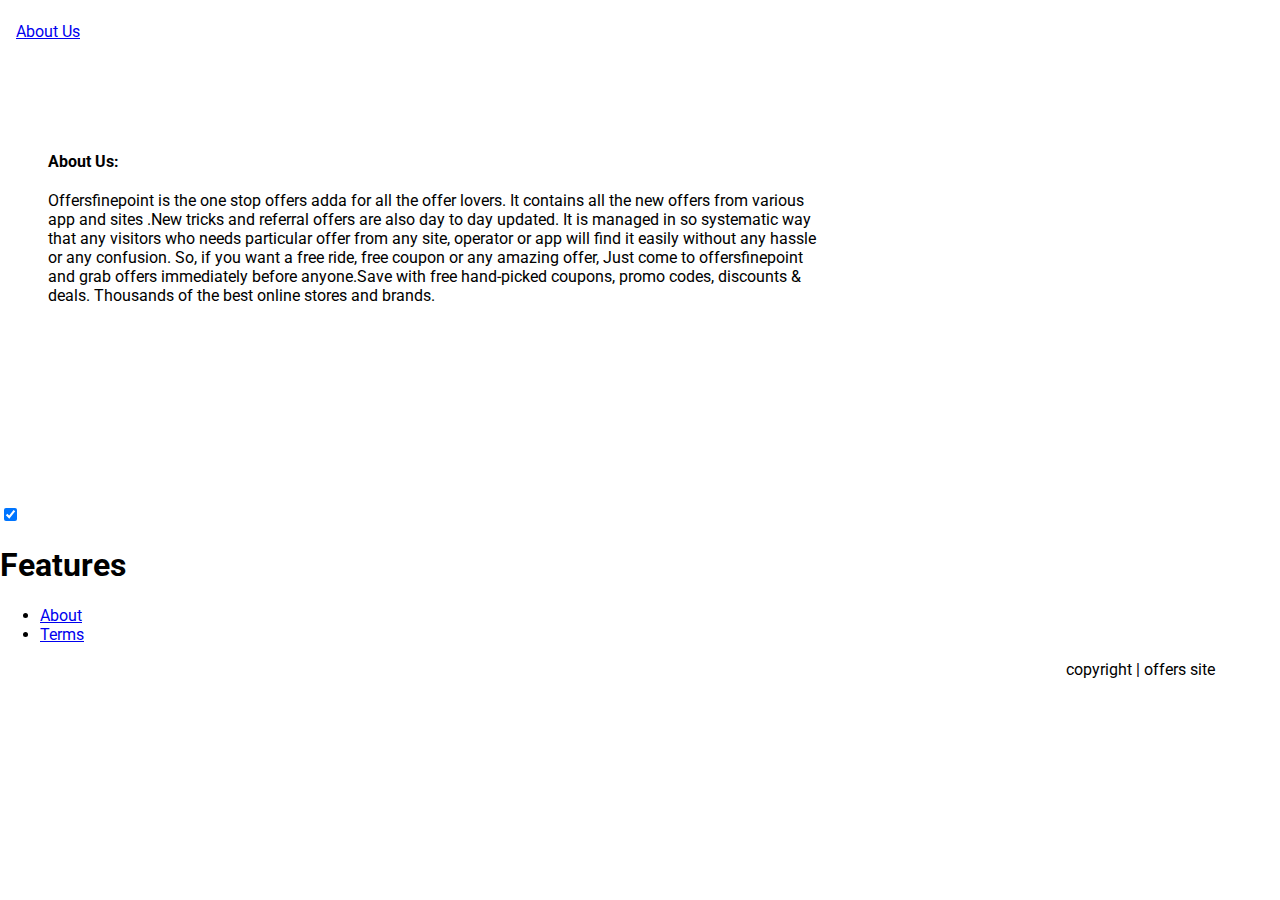
<file: about.html>
<!doctype html>

<html lang="en">
  <head>
    <meta charset="utf-8">
    <meta http-equiv="X-UA-Compatible" content="IE=edge">
    <meta name="description" content="A front-end template that helps you build fast, modern mobile web apps.">
    <meta name="viewport" content="width=device-width, initial-scale=1.0, minimum-scale=1.0">
    <title>about us</title>

    <!-- Add to homescreen for Chrome on Android -->
    <meta name="mobile-web-app-capable" content="yes">
    <link rel="icon" sizes="192x192" href="images/android-desktop.png">

    <!-- Add to homescreen for Safari on iOS -->
    <meta name="apple-mobile-web-app-capable" content="yes">
    <meta name="apple-mobile-web-app-status-bar-style" content="black">
    <meta name="apple-mobile-web-app-title" content="Material Design Lite">
    <link rel="apple-touch-icon-precomposed" href="images/ios-desktop.png">

    <!-- Tile icon for Win8 (144x144 + tile color) -->
    <meta name="msapplication-TileImage" content="images/touch/ms-touch-icon-144x144-precomposed.png">
    <meta name="msapplication-TileColor" content="#3372DF">

    <link rel="shortcut icon" href="images/favicon.png">
    <link rel="stylesheet" href="https://fonts.googleapis.com/css?family=Roboto:regular,bold,italic,thin,light,bolditalic,black,medium&amp;lang=en">
    <link rel="stylesheet" href="https://fonts.googleapis.com/icon?family=Material+Icons">
    <link rel="stylesheet" href="https://code.getmdl.io/1.3.0/material.deep_purple-pink.min.css">
    <link rel="stylesheet" href="styles.css">
    <style>
    #view-source {
      position: fixed;
      display: block;
      right: 0;
      bottom: 0;
      margin-right: 40px;
      margin-bottom: 40px;
      z-index: 900;
    }
    </style>
  </head>
  <body class="mdl-demo mdl-color--grey-100 mdl-color-text--grey-700 mdl-base">
    <div class="mdl-layout mdl-js-layout mdl-layout--fixed-header">
      <header class="mdl-layout__header mdl-layout__header--scroll mdl-color--primary">
                <div class="mdl-layout__tab-bar mdl-js-ripple-effect mdl-color--primary-dark">
          <a href="#overview" class="mdl-layout__tab is-active">About Us</a>
        </div>
      </header>
      <main class="mdl-layout__content">
        <div class="mdl-layout__tab-panel is-active" id="overview">
         
          <section class="section--center mdl-grid mdl-grid--no-spacing mdl-shadow--2dp">
            <div class="mdl-card mdl-cell mdl-cell--12-col">
              <div class="mdl-card__supporting-text">
                <h4>About Us:</h4>
                Offersfinepoint is the one stop offers adda for all the offer lovers. It contains all the new offers from various app and sites .New tricks and referral offers are also day to day updated. It is managed in so systematic way that any visitors who needs particular offer from any site, operator or app will find it easily without any hassle or any confusion. So, if you want a free ride, free coupon or any amazing offer, Just come to offersfinepoint and grab offers immediately before anyone.Save with free hand-picked coupons, promo codes, discounts &amp; deals. Thousands of the best online stores and brands.
              </div>
            </section>
          </div>
        <br/> <br/> <br/> <br/> <br/> <br/> <br/> <br/>
        <footer class="mdl-mega-footer">
          <div class="mdl-mega-footer--middle-section">
            <div class="mdl-mega-footer--drop-down-section">
              <input class="mdl-mega-footer--heading-checkbox" type="checkbox" checked>
              <h1 class="mdl-mega-footer--heading">Features</h1>
              <ul class="mdl-mega-footer--link-list">
                <li><a href="#">About</a></li>
                <li><a href="terms.html">Terms</a></li>
              
              </ul>
            </div>
           </div></footer>
               <footer class="mdl-mega-footer">
            <div class="mdl-mega-footer--bottom-section">
                <div class="mdl-logo">
                    <div class="copy">
                  <center>copyright | offers site</center>
              </div>
                </div>
            </div>
        </footer>
      </main>
    </div>
   
  </body>
</html>
</file>
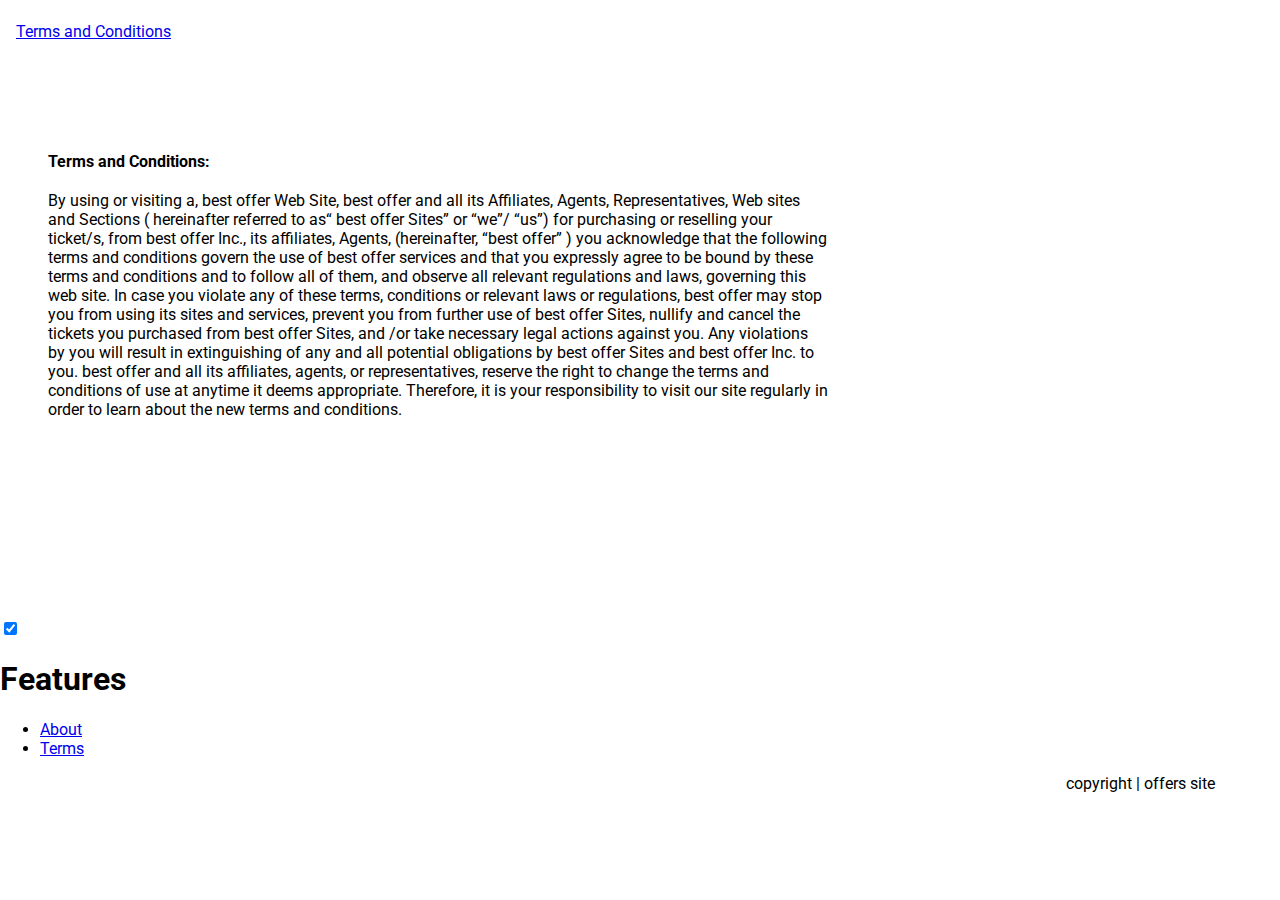
<file: terms.html>
<!doctype html>

<html lang="en">
  <head>
    <meta charset="utf-8">
    <meta http-equiv="X-UA-Compatible" content="IE=edge">
    <meta name="description" content="A front-end template that helps you build fast, modern mobile web apps.">
    <meta name="viewport" content="width=device-width, initial-scale=1.0, minimum-scale=1.0">
    <title>about us</title>

    <!-- Add to homescreen for Chrome on Android -->
    <meta name="mobile-web-app-capable" content="yes">
    <link rel="icon" sizes="192x192" href="images/android-desktop.png">

    <!-- Add to homescreen for Safari on iOS -->
    <meta name="apple-mobile-web-app-capable" content="yes">
    <meta name="apple-mobile-web-app-status-bar-style" content="black">
    <meta name="apple-mobile-web-app-title" content="Material Design Lite">
    <link rel="apple-touch-icon-precomposed" href="images/ios-desktop.png">

    <!-- Tile icon for Win8 (144x144 + tile color) -->
    <meta name="msapplication-TileImage" content="images/touch/ms-touch-icon-144x144-precomposed.png">
    <meta name="msapplication-TileColor" content="#3372DF">

    <link rel="shortcut icon" href="images/favicon.png">
    <link rel="stylesheet" href="https://fonts.googleapis.com/css?family=Roboto:regular,bold,italic,thin,light,bolditalic,black,medium&amp;lang=en">
    <link rel="stylesheet" href="https://fonts.googleapis.com/icon?family=Material+Icons">
    <link rel="stylesheet" href="https://code.getmdl.io/1.3.0/material.deep_purple-pink.min.css">
    <link rel="stylesheet" href="styles.css">
    <style>
    #view-source {
      position: fixed;
      display: block;
      right: 0;
      bottom: 0;
      margin-right: 40px;
      margin-bottom: 40px;
      z-index: 900;
    }
    </style>
  </head>
  <body class="mdl-demo mdl-color--grey-100 mdl-color-text--grey-700 mdl-base">
    <div class="mdl-layout mdl-js-layout mdl-layout--fixed-header">
      <header class="mdl-layout__header mdl-layout__header--scroll mdl-color--primary">
                <div class="mdl-layout__tab-bar mdl-js-ripple-effect mdl-color--primary-dark">
          <a href="#overview" class="mdl-layout__tab is-active">Terms and Conditions</a>
        </div>
      </header>
      <main class="mdl-layout__content">
        <div class="mdl-layout__tab-panel is-active" id="overview">
         
          <section class="section--center mdl-grid mdl-grid--no-spacing mdl-shadow--2dp">
            <div class="mdl-card mdl-cell mdl-cell--12-col">
              <div class="mdl-card__supporting-text">
                <h4>Terms and Conditions:</h4>
                By using or visiting a, best offer Web Site, best offer and all its Affiliates, Agents, Representatives, Web sites and Sections ( hereinafter referred to as“ best offer Sites” or “we”/ “us”) for purchasing or reselling your ticket/s, from best offer Inc., its affiliates, Agents, (hereinafter, “best offer” ) you acknowledge that the following terms and conditions govern the use of best offer services and that you expressly agree to be bound by these terms and conditions and to follow all of them, and observe all relevant regulations and laws, governing this web site.  In case you violate any of these terms, conditions or relevant laws or regulations, best offer may stop you from using its sites and services, prevent you from further use of best offer Sites, nullify and cancel the tickets you purchased from best offer Sites, and /or take necessary legal actions against you.  Any violations by you will result in extinguishing of any and all potential obligations by best offer Sites and best offer Inc. to you.  best offer and all its affiliates, agents, or representatives, reserve the right to change the terms and conditions of use at anytime it deems appropriate.  Therefore, it is your responsibility to visit our site regularly in order to learn about the new terms and conditions.
              </div>
            </section>
          </div>
        <br/> <br/> <br/> <br/> <br/> <br/> <br/> <br/>
        <footer class="mdl-mega-footer">
          <div class="mdl-mega-footer--middle-section">
            <div class="mdl-mega-footer--drop-down-section">
              <input class="mdl-mega-footer--heading-checkbox" type="checkbox" checked>
              <h1 class="mdl-mega-footer--heading">Features</h1>
              <ul class="mdl-mega-footer--link-list">
                <li><a href="about.html">About</a></li>
                <li><a href="#">Terms</a></li>
              
              </ul>
            </div>
           </div>
        </footer>
            <footer class="mdl-mega-footer">
            <div class="mdl-mega-footer--bottom-section">
                <div class="mdl-logo">
                    <div class="copy">
                  <center>copyright | offers site</center>
              </div>
                </div>
            </div>
        </footer>
      </main>
    </div>
   
  </body>
</html>
</file>
<file: styles.css>
/**
 * Copyright 2015 Google Inc. All Rights Reserved.
 *
 * Licensed under the Apache License, Version 2.0 (the "License");
 * you may not use this file except in compliance with the License.
 * You may obtain a copy of the License at
 *
 *      http://www.apache.org/licenses/LICENSE-2.0
 *
 * Unless required by applicable law or agreed to in writing, software
 * distributed under the License is distributed on an "AS IS" BASIS,
 * WITHOUT WARRANTIES OR CONDITIONS OF ANY KIND, either express or implied.
 * See the License for the specific language governing permissions and
 * limitations under the License.
 */

html, body {
  font-family: 'Roboto', 'Helvetica', sans-serif;
  margin: 0;
  padding: 0;
}
.mdl-demo .mdl-layout__header-row {
  padding-left: 40px;
}
.mdl-demo .mdl-layout.is-small-screen .mdl-layout__header-row h3 {
  font-size: inherit;
}
.mdl-demo .mdl-layout__tab-bar-button {
  display: none;
}
.mdl-demo .mdl-layout.is-small-screen .mdl-layout__tab-bar .mdl-button {
  display: none;
}
.mdl-demo .mdl-layout:not(.is-small-screen) .mdl-layout__tab-bar,
.mdl-demo .mdl-layout:not(.is-small-screen) .mdl-layout__tab-bar-container {
  overflow: visible;
}
.mdl-demo .mdl-layout__tab-bar-container {
  height: 64px;
}
.mdl-demo .mdl-layout__tab-bar {
  padding: 0;
  padding-left: 16px;
  box-sizing: border-box;
  height: 100%;
  width: 100%;
}
.mdl-demo .mdl-layout__tab-bar .mdl-layout__tab {
  height: 64px;
  line-height: 64px;
}
.mdl-demo .mdl-layout__tab-bar .mdl-layout__tab.is-active::after {
  background-color: white;
  height: 4px;
}
.mdl-demo main > .mdl-layout__tab-panel {
  padding: 8px;
  padding-top: 48px;
}
.mdl-demo .mdl-card {
  height: auto;
  display: -webkit-flex;
  display: -ms-flexbox;
  display: flex;
  -webkit-flex-direction: column;
      -ms-flex-direction: column;
          flex-direction: column;
}
.mdl-demo .mdl-card > * {
  height: auto;
}
.mdl-demo .mdl-card .mdl-card__supporting-text {
  margin: 40px;
  -webkit-flex-grow: 1;
      -ms-flex-positive: 1;
          flex-grow: 1;
  padding: 0;
  color: inherit;
  width: calc(100% - 80px);
}
.mdl-demo.mdl-demo .mdl-card__supporting-text h4 {
  margin-top: 0;
  margin-bottom: 20px;
}
.mdl-demo .mdl-card__actions {
  margin: 0;
  padding: 4px 40px;
  color: inherit;
}
.mdl-demo .mdl-card__actions a {
  color: #00BCD4;
  margin: 0;
}
.mdl-demo .mdl-card__actions a:hover,
.mdl-demo .mdl-card__actions a:active {
  color: inherit;
  background-color: transparent;
}
.mdl-demo .mdl-card__supporting-text + .mdl-card__actions {
  border-top: 1px solid rgba(0, 0, 0, 0.12);
}
.mdl-demo #add {
  position: absolute;
  right: 40px;
  top: 36px;
  z-index: 999;
}

.mdl-demo .mdl-layout__content section:not(:last-of-type) {
  position: relative;
  margin-bottom: 48px;
}
.mdl-demo section.section--center {
  max-width: 860px;
}
.mdl-demo #features section.section--center {
  max-width: 620px;
}
.mdl-demo section > header{
  display: -webkit-flex;
  display: -ms-flexbox;
  display: flex;
  -webkit-align-items: center;
      -ms-flex-align: center;
          align-items: center;
  -webkit-justify-content: center;
      -ms-flex-pack: center;
          justify-content: center;
}
.mdl-demo section > .section__play-btn {
  min-height: 200px;
}
.mdl-demo section > header > .material-icons {
  font-size: 3rem;
}
.mdl-demo section > button {
  position: absolute;
  z-index: 99;
  top: 8px;
  right: 8px;
}
.mdl-demo section .section__circle {
  display: -webkit-flex;
  display: -ms-flexbox;
  display: flex;
  -webkit-align-items: center;
      -ms-flex-align: center;
          align-items: center;
  -webkit-justify-content: flex-start;
      -ms-flex-pack: start;
          justify-content: flex-start;
  -webkit-flex-grow: 0;
      -ms-flex-positive: 0;
          flex-grow: 0;
  -webkit-flex-shrink: 1;
      -ms-flex-negative: 1;
          flex-shrink: 1;
}
.mdl-demo section .section__text {
  -webkit-flex-grow: 1;
      -ms-flex-positive: 1;
          flex-grow: 1;
  -webkit-flex-shrink: 0;
      -ms-flex-negative: 0;
          flex-shrink: 0;
  padding-top: 8px;
}
.mdl-demo section .section__text h5 {
  font-size: inherit;
  margin: 0;
  margin-bottom: 0.5em;
}
.mdl-demo section .section__text a {
  text-decoration: none;
}
.mdl-demo section .section__circle-container > .section__circle-container__circle {
  width: 64px;
  height: 64px;
  border-radius: 32px;
  margin: 8px 0;
}
.mdl-demo section.section--footer .section__circle--big {
  width: 100px;
  height: 100px;
  border-radius: 50px;
  margin: 8px 32px;
}
.mdl-demo .is-small-screen section.section--footer .section__circle--big {
  width: 50px;
  height: 50px;
  border-radius: 25px;
  margin: 8px 16px;
}
.mdl-demo section.section--footer {
  padding: 64px 0;
  margin: 0 -8px -8px -8px;
}
.mdl-demo section.section--center .section__text:not(:last-child) {
  border-bottom: 1px solid rgba(0,0,0,.13);
}
.mdl-demo .mdl-card .mdl-card__supporting-text > h3:first-child {
  margin-bottom: 24px;
}
.mdl-demo .mdl-layout__tab-panel:not(#overview) {
  background-color: white;
}
.mdl-demo #features section {
  margin-bottom: 72px;
}
.mdl-demo #features h4, #features h5 {
  margin-bottom: 16px;
}
.mdl-demo .toc {
  border-left: 4px solid #C1EEF4;
  margin: 24px;
  padding: 0;
  padding-left: 8px;
  display: -webkit-flex;
  display: -ms-flexbox;
  display: flex;
  -webkit-flex-direction: column;
      -ms-flex-direction: column;
          flex-direction: column;
}
.mdl-demo .toc h4 {
  font-size: 0.9rem;
  margin-top: 0;
}
.mdl-demo .toc a {
  color: #4DD0E1;
  text-decoration: none;
  font-size: 16px;
  line-height: 28px;
  display: block;
}
.mdl-demo .mdl-menu__container {
  z-index: 99;
}
.copy{
  position: relative;
  left: 500px;
}
</file>
